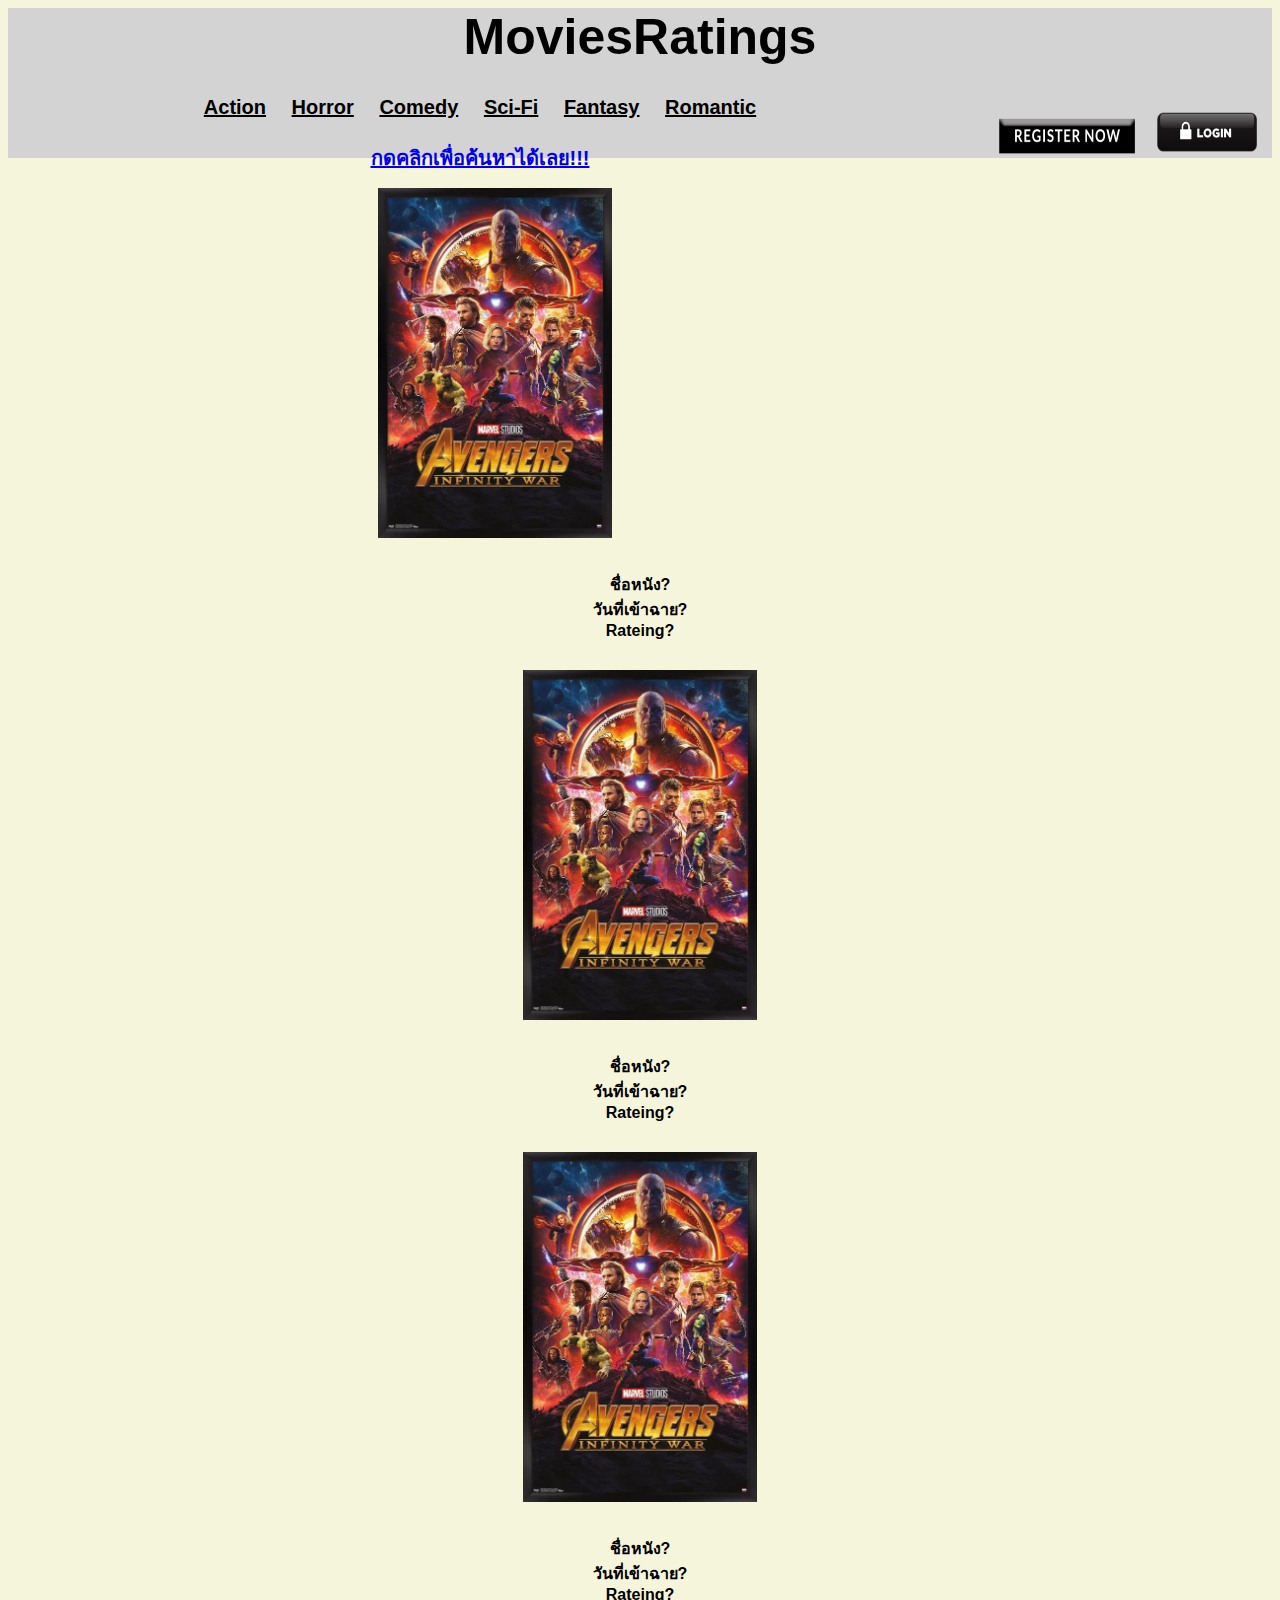
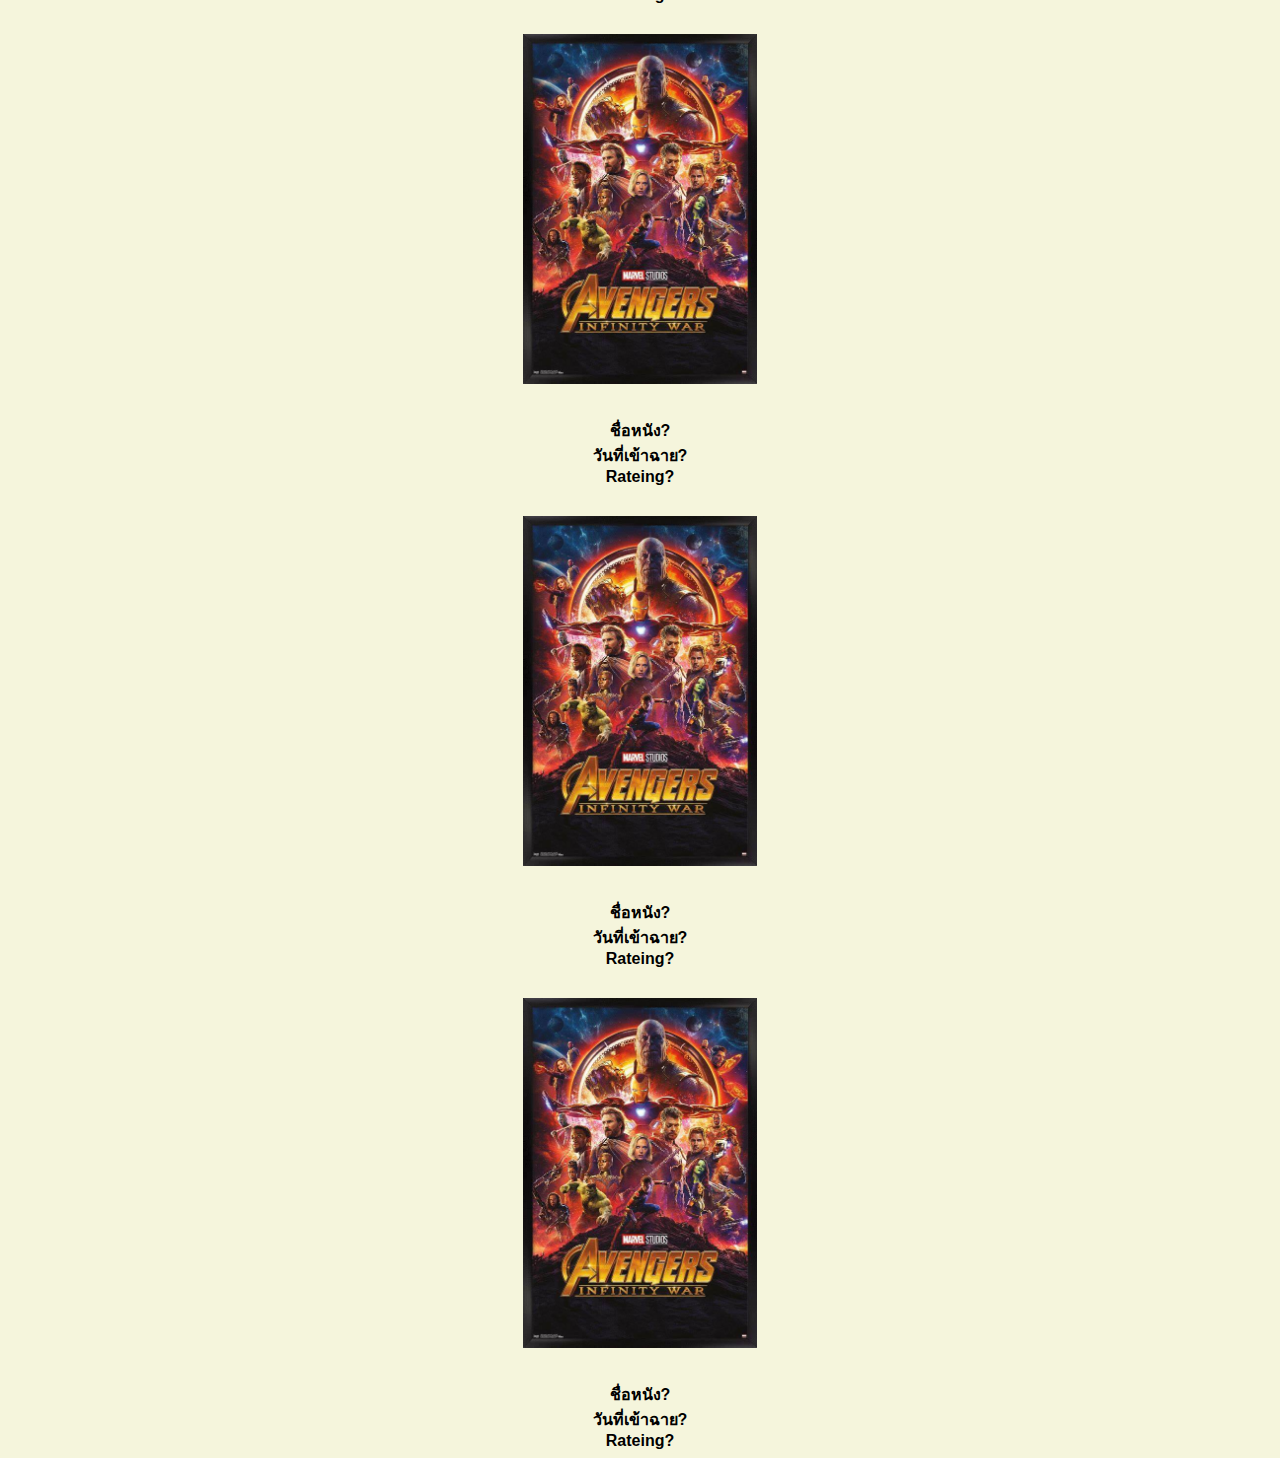
<file: ReviewMovie/index.html>
<!DOCTYPE html>
<html lang="en">
<head>
    <meta charset="UTF-8">
    <meta name="viewport" content="width=device-width, initial-scale=1.0">
    <meta http-equiv="X-UA-Compatible" content="ie=edge">
    <title>MainPage</title>
    <link rel="stylesheet" href="style.css">
</head>
<body>
    
    <div class="topic">
        <div class="move">
                MoviesRatings
        </div>

        <div class="TYPE">
            <a href="../MovieTypes/Action.php" style="color: black;">Action</a>
            <a href="../MovieTypes/Horror.php" style="color: black;">Horror</a>
            <a href="../MovieTypes/Comedy.php" style="color: black;">Comedy</a>
            <a href="../MovieTypes/SciFi.php" style="color: black;">Sci-Fi</a>
            <a href="../MovieTypes/Fantasy.php" style="color: black;">Fantasy</a>
            <a href="../MovieTypes/Romatic.php" style="color: black;">Romantic</a><br><br>
            <a href="../SearchPage/Search.php">กดคลิกเพื่อค้นหาได้เลย!!!</a>
        </div>
       
       
        <ul class="logo">
                <li>
                    <a href="../register/register.html"><img src="../img/register.png" alt="" width="150" height="50"></a>
                </li>
                <li>
                    <a href="../login/login.html"><img src="../img/login.png" alt="" width="100" height="40"></a>
                </li>
        </ul>
    </div>
  
    <div class="img">
        <img src="../img/poster.jfif" alt="" height="350px">
    </div>
    <div class="information">
        ชื่อหนัง?<br>
        วันที่เข้าฉาย?<br>
        Rateing?
    </div>
    <div class="img">
        <img src="../img/poster.jfif" alt="" height="350px">
    </div>
    <div class="information">
        ชื่อหนัง?<br>
        วันที่เข้าฉาย?<br>
        Rateing?
    </div>
    <div class="img">
        <img src="../img/poster.jfif" alt="" height="350px">
    </div>
    <div class="information">
        ชื่อหนัง?<br>
        วันที่เข้าฉาย?<br>
        Rateing?
    </div>
    <div class="img">
        <img src="../img/poster.jfif" alt="" height="350px">
    </div>
    <div class="information">
        ชื่อหนัง?<br>
        วันที่เข้าฉาย?<br>
        Rateing?
    </div>
    <div class="img">
        <img src="../img/poster.jfif" alt="" height="350px">
    </div>
    <div class="information">
        ชื่อหนัง?<br>
        วันที่เข้าฉาย?<br>
        Rateing?
    </div>
    <div class="img">
        <img src="../img/poster.jfif" alt="" height="350px">
    </div>
    <div class="information">
        ชื่อหนัง?<br>
        วันที่เข้าฉาย?<br>
        Rateing?
    </div>
</body>
</html>
</file>
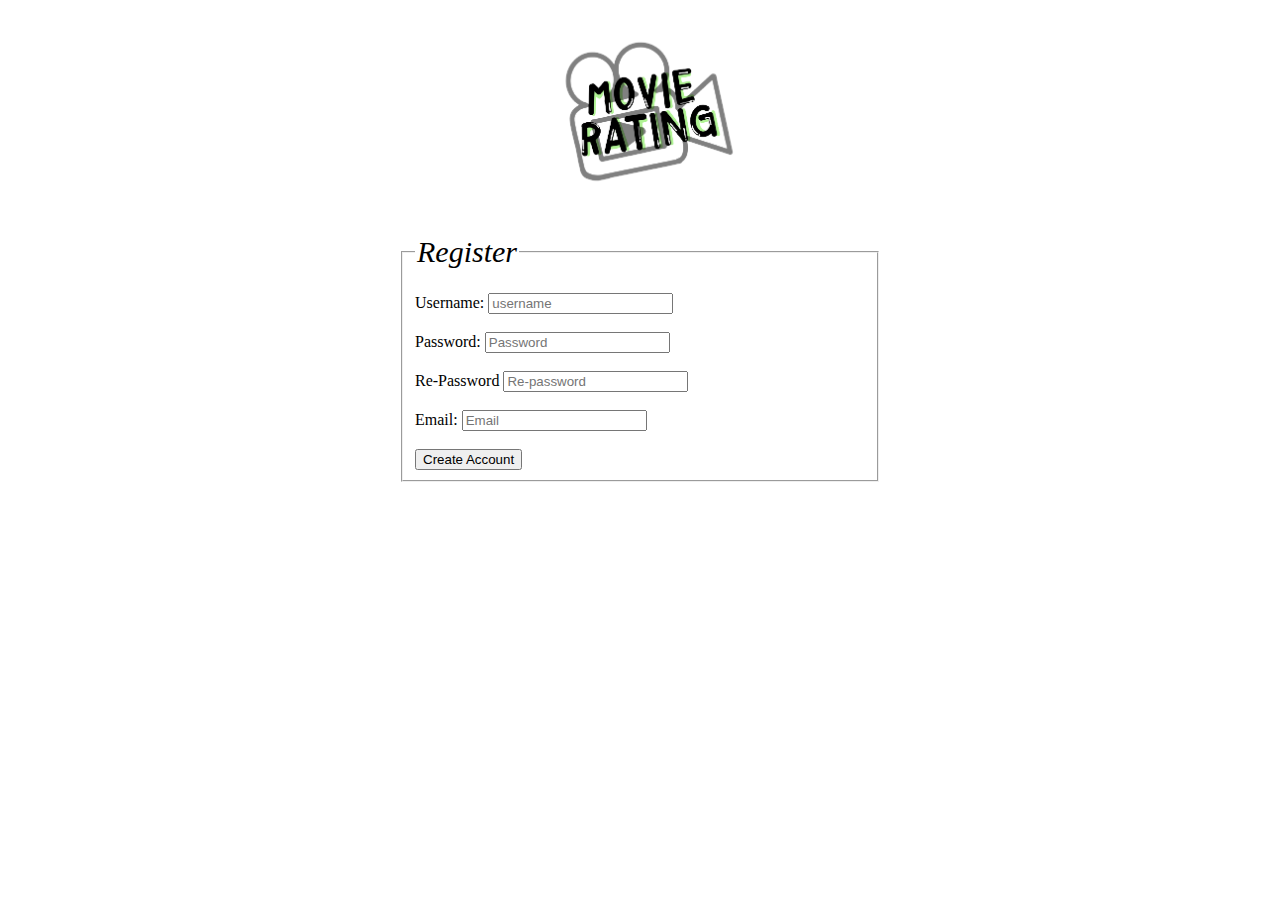
<file: register/register.html>
<!DOCTYPE html>
<html lang="en">
<head>
    <meta charset="UTF-8">
    <meta name="viewport" content="width=device-width, initial-scale=1.0">
    <meta http-equiv="X-UA-Compatible" content="ie=edge">
    <title>Document</title>
    <link rel="stylesheet" href="reg.css">


</head>
<body>
        <header>
            <img src="../img/LogoWeb.png" alt="" height="215px">
        </header>
    <form action="RegisterMove.php" method="post">
            <fieldset>
                <legend>Register</legend><br>
                <label>Username: </label>
                <input type="text" name="username" placeholder="username"> <br><br>
                <label>Password: </label>
                <input type="password" name="password" placeholder="Password"  id="CheckPass1"> <br><br>
                <label>Re-Password</label>
                <input type="password" name="re-password" placeholder="Re-password" id="CheckPass2"> <br><br>
                <label>Email: </label>
                <input type="email" name="email" placeholder="Email"> <br><br>
                <input type="submit" value="Create Account">
            </fieldset>
    </form>
</body>
</html>
</file>
<file: ReviewMovie/style.css>
body{
    text-align: center;
    background-color: beige;
    font-family: 'Kanit', sans-serif;
    font-weight: bolder;
    
}

body > .topic{
    width: 100%;
    height: 150px;
    background-color: lightgray;
    font-size: 50px;
}

#move{
   position: relative;
   bottom: 30px;
   right: 20px;
}

.topic #move{
    float: left;
    text-align: center;
}

.TYPE{
    color: black;
    position: relative;
    top: 20px;
    padding: 10px;
    font-size: 20px;
    display: inline-block;
    justify-content: center;
    word-spacing: 20px;
}

.TYPE ul.MENUTYPE{
    list-style: none;
}

.TYPE ul.MENUTYPE li{
    float: left;
    margin-right: 45px;
}

.TYPE ul.MENUTYPE li a{
    text-decoration: none;
    color: #333;
    border-bottom: 2px solid transparent;
    padding-bottom: 10px;
    transition: all 0.3s ease;
}

.TYPE ul.MENUTYPE li a:hover{
    border-bottom: 2px solid black;
    padding-bottom: 0;
}

.topic ul.logo{
    list-style: none;
    float: right;
}

.topic ul.logo li{
    float: left;
    margin-right: 15px;
    padding-bottom: 20px;
}

.img{
   display: block;
   padding: 30px;
    
    
}

.information{
    display: inline-flex;
}

.flex{
    display: flex;
    justify-content: center;
    margin: auto;
    padding-right: 270px;
}


.flex2{
    display: flex;
    justify-content: center;
    margin: auto;
    padding-right: 70px;
}

.logo{
    font-size: 45px;
}

body::-webkit-scrollbar {
    width: 1em;
}
   
body::-webkit-scrollbar-track {
    box-shadow: inset 0 0 6px rgba(0, 0, 0, 0.3);
}
  
body::-webkit-scrollbar-thumb {
    background-color: rgb(88, 21, 0);
    outline: 1px solid rgb(10, 1, 1);
}

h2{
    color: red;
}

input[title]{
    background-color: #A1C3D8;
}
</file>
<file: register/reg.css>
header{
    font-size: 50px;
    text-align: center;
}

.move{
    position: relative;
    top: 35px;
}

form{
    text-align: center;
}

fieldset{
    margin: auto;
    width: 450px;
    text-align: left;
    
}

legend{
    font-size: 30px;
    font-style: italic;
}
</file>
